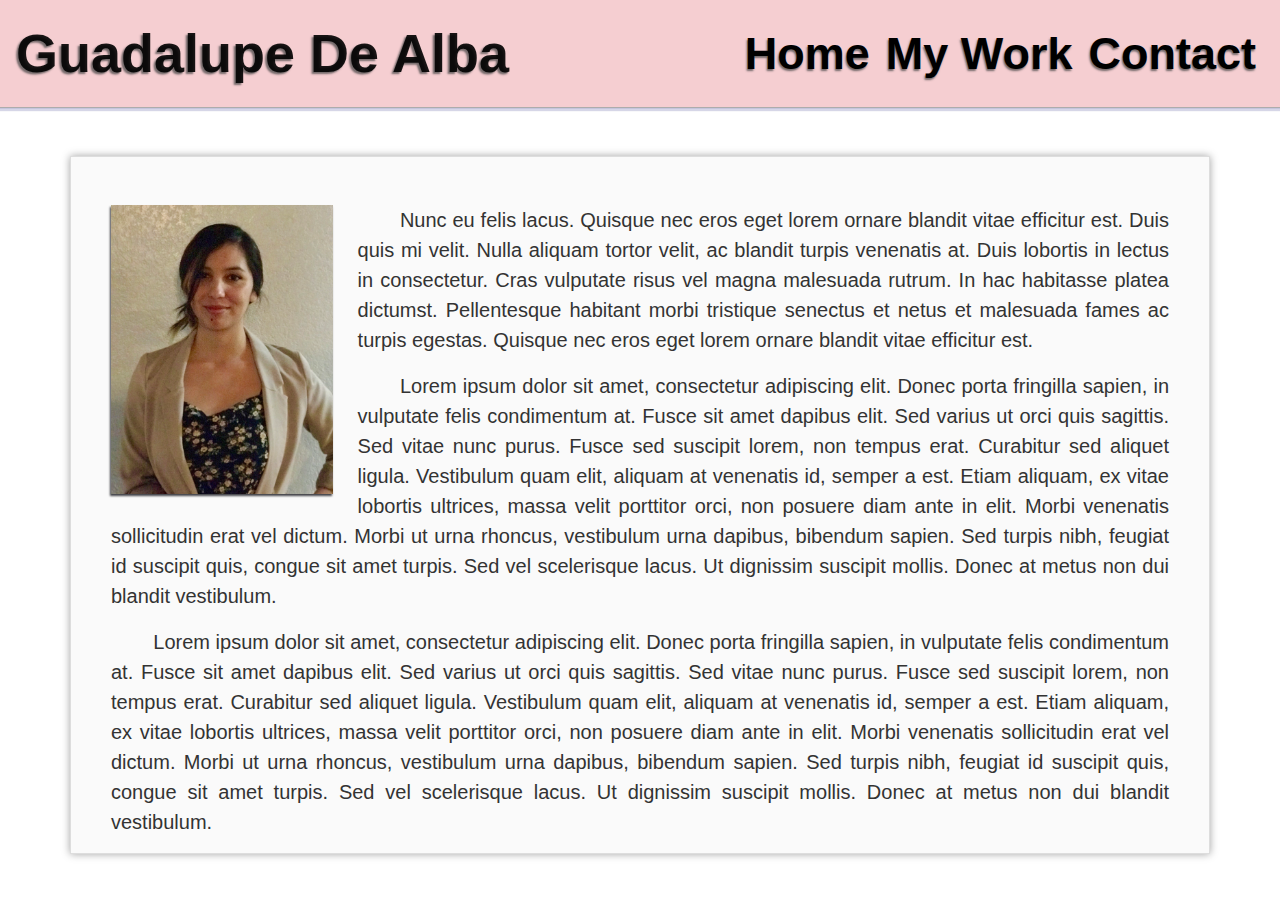
<file: index.html>
<!DOCTYPE html>
<html lang="en-us">

<head>
    <title>Guadalupe De Alba</title>
    <!--CSS-->
    <link rel="stylesheet" href="assets\css\style.css">
    <!--Bootstrap-->
    <link rel="stylesheet" href="https://stackpath.bootstrapcdn.com/bootstrap/4.3.1/css/bootstrap.min.css" integrity="sha384-ggOyR0iXCbMQv3Xipma34MD+dH/1fQ784/j6cY/iJTQUOhcWr7x9JvoRxT2MZw1T" crossorigin="anonymous">
    <!--Creative Font-->
    <link href='https://fonts.googleapis.com/css?family=Gruppo' rel='stylesheet'>

</head>
<body>
<div>
    <!-- <ul id="menu">
      <li><a href="index.html"><span>Home</span></a></li>
      <li><a href="Portfolio.html"><span>My Work</span></a></li>
      <li><a href="contact.html"><span>Contact</span></a></li>

    </ul> -->
    <nav id="navbar" class="navbar navbar-expand-lg navbar-light" style="color: black; width: 100%">
        <!-- height: 20vh;  -->
        <a class="navbar-brand" href="#" style="font-size: 6vh;">Guadalupe De Alba</a>
        <button class="navbar-toggler" type="button" data-toggle="collapse" data-target="#navbarNavDropdown" aria-controls="navbarNavDropdown" aria-expanded="false" aria-label="Toggle navigation">
          <span class="navbar-toggler-icon"></span>
        </button>
        <div class="collapse navbar-collapse" id="navbarNavDropdown">
          <ul class="navbar-nav ml-auto">
            <li class="nav-item">
              <a class="nav-link" style="color:black; font-size:5vh;" href="index.html">Home</a>
            </li>
            <li class="nav-item">
              <a class="nav-link" style="color:black; font-size:5vh;" href="portfolio.html">My Work</a>
            </li>
            <li class="nav-item ">
              <a class="nav-link" style="color:black; font-size:5vh;" href="contact.html">Contact</a>
            </li>

        </ul>
        </div>
    </nav>

    <br><br>

</div>

<!--Container-->

<div class="container">
    <div class="logoandpicture">
            <!-- <a href="contact.html" id="logo">Guadalupe De Alba             </a>  --><br> <br>
            <img id="mypicture" src="assets\images\IMG_1260.jpg" alt="portfolio picture of me">
    </div>
<div class="P-one">
  <p>Nunc eu felis lacus. Quisque nec eros eget lorem ornare blandit vitae efficitur est. Duis quis mi velit. Nulla aliquam tortor velit, ac blandit turpis venenatis at. Duis lobortis in lectus in consectetur. Cras vulputate risus vel magna malesuada rutrum. In hac habitasse platea dictumst. Pellentesque habitant morbi tristique senectus et netus et malesuada fames ac turpis egestas. Quisque nec eros eget lorem ornare blandit vitae efficitur est.
  </p>
  <p>Lorem ipsum dolor sit amet, consectetur adipiscing elit. Donec porta fringilla sapien, in vulputate felis condimentum at. Fusce sit amet dapibus elit. Sed varius ut orci quis sagittis. Sed vitae nunc purus. Fusce sed suscipit lorem, non tempus erat. Curabitur sed aliquet ligula. Vestibulum quam elit, aliquam at venenatis id, semper a est. Etiam aliquam, ex vitae lobortis ultrices, massa velit porttitor orci, non posuere diam ante in elit. Morbi venenatis sollicitudin erat vel dictum. Morbi ut urna rhoncus, vestibulum urna dapibus, bibendum sapien. Sed turpis nibh, feugiat id suscipit quis, congue sit amet turpis. Sed vel scelerisque lacus. Ut dignissim suscipit mollis. Donec at metus non dui blandit vestibulum.
  </p>
  <p>Lorem ipsum dolor sit amet, consectetur adipiscing elit. Donec porta fringilla sapien, in vulputate felis condimentum at. Fusce sit amet dapibus elit. Sed varius ut orci quis sagittis. Sed vitae nunc purus. Fusce sed suscipit lorem, non tempus erat. Curabitur sed aliquet ligula. Vestibulum quam elit, aliquam at venenatis id, semper a est. Etiam aliquam, ex vitae lobortis ultrices, massa velit porttitor orci, non posuere diam ante in elit. Morbi venenatis sollicitudin erat vel dictum. Morbi ut urna rhoncus, vestibulum urna dapibus, bibendum sapien. Sed turpis nibh, feugiat id suscipit quis, congue sit amet turpis. Sed vel scelerisque lacus. Ut dignissim suscipit mollis. Donec at metus non dui blandit vestibulum.
  </p>
</div>






</div>

<br><br>

</body>
</html>
</file>
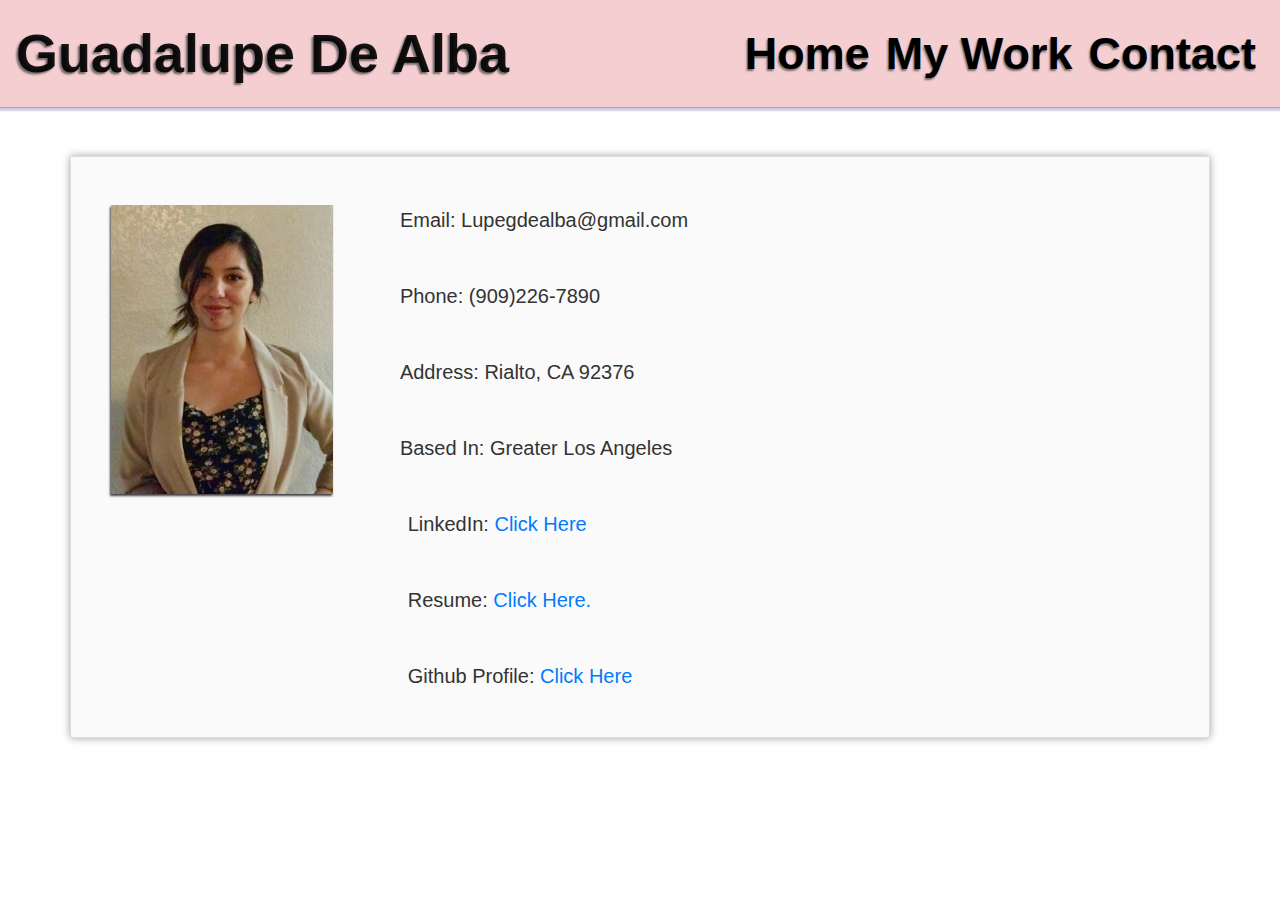
<file: contact.html>
<!DOCTYPE html>
<html lang="en-us">

<head>
    <title>Guadalupe De Alba</title>
    <!--CSS-->
    <link rel="stylesheet" href="assets\css\style.css">
    <!--Bootstrap-->
    <link rel="stylesheet" href="https://stackpath.bootstrapcdn.com/bootstrap/4.3.1/css/bootstrap.min.css" integrity="sha384-ggOyR0iXCbMQv3Xipma34MD+dH/1fQ784/j6cY/iJTQUOhcWr7x9JvoRxT2MZw1T" crossorigin="anonymous">
    <!--Creative Font-->
    <link href='https://fonts.googleapis.com/css?family=Gruppo' rel='stylesheet'>

</head>
<body>
<div>
    <!-- <ul id="menu">
      <li><a href="index.html"><span>Home</span></a></li>
      <li><a href="Portfolio.html"><span>My Work</span></a></li>
      <li><a href="contact.html"><span>Contact</span></a></li>

    </ul> -->
    <nav id="navbar" class="navbar navbar-expand-lg navbar-light" style="color: black; width: 100%">
        <!-- height: 20vh;  -->
        <a class="navbar-brand" href="#" style="font-size: 6vh;">Guadalupe De Alba</a>
        <button class="navbar-toggler" type="button" data-toggle="collapse" data-target="#navbarNavDropdown" aria-controls="navbarNavDropdown" aria-expanded="false" aria-label="Toggle navigation">
          <span class="navbar-toggler-icon"></span>
        </button>
        <div class="collapse navbar-collapse" id="navbarNavDropdown">
          <ul class="navbar-nav ml-auto">
            <li class="nav-item">
              <a class="nav-link" style="color:black; font-size:5vh;" href="index.html">Home</a>
            </li>
            <li class="nav-item">
              <a class="nav-link" style="color:black; font-size:5vh;" href="portfolio.html">My Work</a>
            </li>
            <li class="nav-item ">
              <a class="nav-link" style="color:black; font-size:5vh;" href="contact.html">Contact</a>
            </li>

        </ul>
        </div>
    </nav>

    <br><br>
</div>
<!--Container-->

<div class="container">
        <div class="logoandpicture">
                <!-- <a href="contact.html" id="logo">Guadalupe De Alba             </a>  --><br> <br>
                <img id="mypicture" src="assets\images\IMG_1260.jpg" alt="portfolio picture of me">
        </div>
        <div class="myinfo P-one">
        <p>Email: Lupegdealba@gmail.com
        </p>
        <br>
        <p>Phone: (909)226-7890
        </p>
        <br>
        <p>Address: Rialto, CA 92376
        </p>
        <br>
        <p>Based In: Greater Los Angeles
        </p>
        <br>
        <p class="resume">LinkedIn: <a href="https://www.linkedin.com/in/" >Click Here</a>
        </p>
        <br>
        <p class="resume">Resume: <a href="/">Click Here.</a>
        </p>
        <br>
        <p class="githublink">Github Profile: <a href="https://github.com/lupedealba">Click Here</a>
        </p>
        <br>
    </div>





    </div>

</body>
</html>
</file>
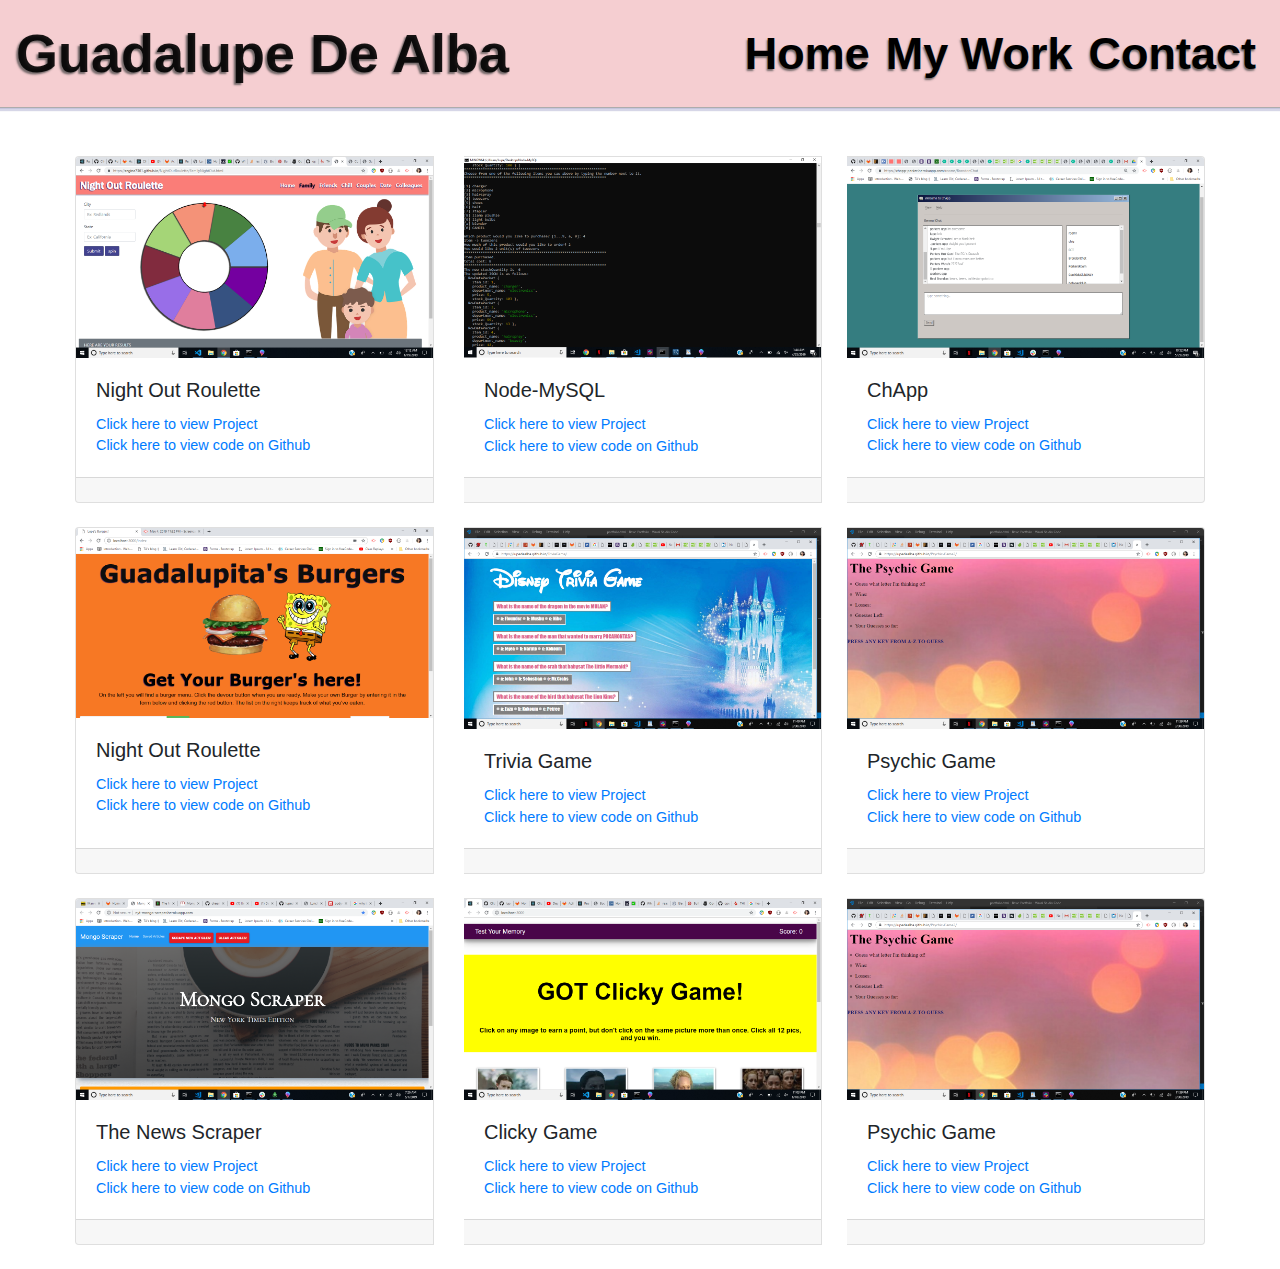
<file: portfolio.html>
<!DOCTYPE html>
<html lang="en-us">

<head>
    <title>Guadalupe De Alba</title>
    <!--CSS-->
    <link rel="stylesheet" href="assets\css\style.css">
    <!--Bootstrap-->
    <link rel="stylesheet" href="https://stackpath.bootstrapcdn.com/bootstrap/4.3.1/css/bootstrap.min.css" integrity="sha384-ggOyR0iXCbMQv3Xipma34MD+dH/1fQ784/j6cY/iJTQUOhcWr7x9JvoRxT2MZw1T" crossorigin="anonymous">
    <!--Creative Font-->
    <link href='https://fonts.googleapis.com/css?family=Gruppo' rel='stylesheet'>

</head>
<body>
<div>
    <!-- <ul id="menu">
      <li><a href="index.html"><span>Home</span></a></li>
      <li><a href="Portfolio.html"><span>My Work</span></a></li>
      <li><a href="contact.html"><span>Contact</span></a></li>

    </ul> -->
    <nav id="navbar" class="navbar navbar-expand-lg navbar-light" style="color: black; width: 100%">
        <!-- height: 20vh;  -->
        <a class="navbar-brand" href="#" style="font-size: 6vh;">Guadalupe De Alba</a>
        <button class="navbar-toggler" type="button" data-toggle="collapse" data-target="#navbarNavDropdown" aria-controls="navbarNavDropdown" aria-expanded="false" aria-label="Toggle navigation">
          <span class="navbar-toggler-icon"></span>
        </button>
        <div class="collapse navbar-collapse" id="navbarNavDropdown">
          <ul class="navbar-nav ml-auto">
            <li class="nav-item">
              <a class="nav-link" style="color:black; font-size:5vh;" href="index.html">Home</a>
            </li>
            <li class="nav-item">
              <a class="nav-link" style="color:black; font-size:5vh;" href="portfolio.html">My Work</a>
            </li>
            <li class="nav-item ">
              <a class="nav-link" style="color:black; font-size:5vh;" href="contact.html">Contact</a>
            </li>

        </ul>
        </div>
    </nav>

    <br><br>

</div>


<!-- Cards -->

  <div class="card-group">
    <div class="card primera">
      <img src="assets\images\NightOutRoulettescnshot.png" class="card-img-top" alt="...">
      <div class="card-body">
        <h5 class="card-title">Night Out Roulette</h5>
        <!-- <p class="card-text">With the help of this app you can find something to do on your night out. </p> -->
        <p class="card-text"> <a href="https://regina7361.github.io/NightOutRoulette">Click here to view Project</a>
          <br> <a href="https://github.com/regina7361/NightOutRoulette">Click here to view code on Github</a></p>
      </div>
      <div class="card-footer">
        <small class="text-muted"></small>
      </div>
    </div>
    <div class="card segunda">
      <img src="assets\images\screenshot.png" class="card-img-top" alt="...">
      <div class="card-body">
        <h5 class="card-title">Node-MySQL</h5>
        <!-- <p class="card-text">With the help of this app you can find something to do on your night out. </p> -->
        <p class="card-text"> <a href="https://drive.google.com/open?id=10dsCtWR-gTJ815EaSTK21yDOvcPtBqTW">Click here to view Project</a>
          <br> <a href="https://github.com/lupedealba/Node-MySQL">Click here to view code on Github</a></p>
      </div>
      <div class="card-footer">
        <small class="text-muted"></small>
      </div>
    </div>
    <div class="card tercera">
      <img src="assets\images\Chappscrnshot.png" class="card-img-top" alt="...">
      <div class="card-body">
        <h5 class="card-title">ChApp</h5>
        <!-- <p class="card-text">With the help of this app you can find something to do on your night out. </p> -->
        <p class="card-text"> <a href="https://chapp-parker.herokuapp.com">Click here to view Project</a>
          <br> <a href="https://github.com/yvmontes/ChApp/tree/fakeMaster">Click here to view code on Github</a></p>
      </div>
      <div class="card-footer">
        <small class="text-muted"></small>
      </div>
    </div>
  </div>


<!-- ----------------Second Card Row -->
<br>
<div class="card-group">
  <div class="card primera">
    <img src="assets\images\lupitasburgers.png" class="card-img-top" alt="...">
    <div class="card-body">
      <h5 class="card-title">Night Out Roulette</h5>
      <!-- <p class="card-text">With the help of this app you can find something to do on your night out. </p> -->
      <p class="card-text"> <a href="https://drive.google.com/open?id=17lvSWUbYUaf6qUqzdj03UaSxzJQ2Godd">Click here to view Project</a>
        <br> <a href="https://github.com/lupedealba/burger">Click here to view code on Github</a></p>
    </div>
    <div class="card-footer">
      <small class="text-muted"></small>
    </div>
  </div>
  <div class="card segunda">
    <img src="assets\images\TriviaGame.png" class="card-img-top" alt="...">
    <div class="card-body">
      <h5 class="card-title">Trivia Game</h5>
      <!-- <p class="card-text">With the help of this app you can find something to do on your night out. </p> -->
      <p class="card-text"> <a href="https://lupedealba.github.io/TriviaGame/">Click here to view Project</a>
        <br> <a href="https://github.com/lupedealba/TriviaGame">Click here to view code on Github</a></p>
    </div>
    <div class="card-footer">
      <small class="text-muted"></small>
    </div>
  </div>
  <div class="card tercera">
    <img src="assets\images\PsychicGame.png" class="card-img-top" alt="...">
    <div class="card-body">
      <h5 class="card-title">Psychic Game</h5>
      <!-- <p class="card-text">With the help of this app you can find something to do on your night out. </p> -->
      <p class="card-text"> <a href="https://lupedealba.github.io/TriviaGame/">Click here to view Project</a>
        <br> <a href="https://github.com/lupedealba/TriviaGame">Click here to view code on Github</a></p>
    </div>
    <div class="card-footer">
      <small class="text-muted"></small>
    </div>
  </div>
</div>

<!-- ----------------Third Card Row -->
<br>
<div class="card-group">
  <div class="card primera">
    <img src="assets\images\newsscrnshot.png" class="card-img-top" alt="...">
    <div class="card-body">
      <h5 class="card-title">The News Scraper</h5>
      <!-- <p class="card-text">With the help of this app you can find something to do on your night out. </p> -->
      <p class="card-text"> <a href="https://drive.google.com/open?id=17lvSWUbYUaf6qUqzdj03UaSxzJQ2Godd">Click here to view Project</a>
        <br> <a href="https://github.com/lupedealba/burger">Click here to view code on Github</a></p>
    </div>
    <div class="card-footer">
      <small class="text-muted"></small>
    </div>
  </div>
  <div class="card segunda">
    <img src="assets\images\clickygame.png" class="card-img-top" alt="...">
    <div class="card-body">
      <h5 class="card-title">Clicky Game</h5>
      <!-- <p class="card-text">With the help of this app you can find something to do on your night out. </p> -->
      <p class="card-text"> <a href="https://lupedealba.github.io/Clicky-Game/">Click here to view Project</a>
        <br> <a href="https://github.com/lupedealba/Clicky-Game">Click here to view code on Github</a></p>
    </div>
    <div class="card-footer">
      <small class="text-muted"></small>
    </div>
  </div>
  <div class="card tercera">
    <img src="assets\images\PsychicGame.png" class="card-img-top" alt="...">
    <div class="card-body">
      <h5 class="card-title">Psychic Game</h5>
      <!-- <p class="card-text">With the help of this app you can find something to do on your night out. </p> -->
      <p class="card-text"> <a href="https://lupedealba.github.io/TriviaGame/">Click here to view Project</a>
        <br> <a href="https://github.com/lupedealba/TriviaGame">Click here to view code on Github</a></p>
    </div>
    <div class="card-footer">
      <small class="text-muted"></small>
    </div>
  </div>
</div>

<br>
</body>
</html>
</file>
